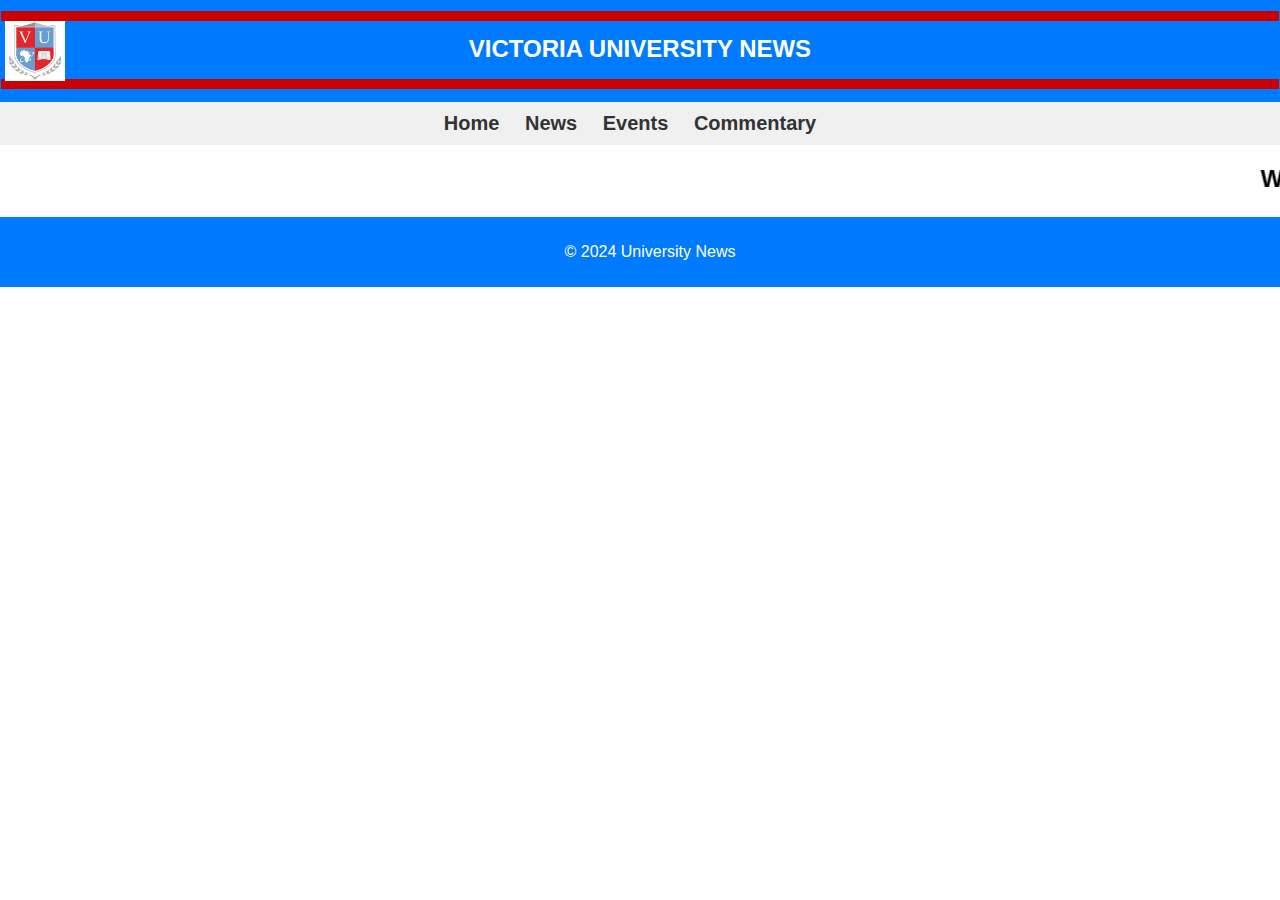
<file: index.html>
<!DOCTYPE html>
<html lang="en">
<head>
    <meta charset="UTF-8">
    <meta name="viewport" content="width=device-width, initial-scale=1.0">
    <title>Victoria University News</title>
    <link rel="stylesheet" href="css.css">
</head>
<body>
    <header style="position: relative;">
        <img src="redbanner.png" width="100%" height="10%" style="margin-top: 10px;">
        <img src="Vicbadge.jfif" alt="Badge" height="60cm" width="60cm" style="position: absolute; left: 5px; top: 21px ;">
        <h1 style="animation-duration: 0s; animation-name: slideIn; margin-top: 10px;font-size: x-large;">VICTORIA UNIVERSITY NEWS</h1>
        <img src="redbanner.png" width="100%" height="10%" style="margin-bottom: 10px;">
    </header>
    </div>
    <nav>
        <ul  style="font-size: 20px;">
            <li><a href="index.html">Home</a></li>
            <li><a href="news.html">News</a></li>
            <li><a href="events.html">Events</a></li>
            <li><a href="commentary.html">Commentary</a></li>
        </ul>
    </nav>
    <marquee><h2  style="margin-left: 30px;">Welcome to Victoria University!!!</h2></marquee>
    <footer>
        <p>&copy; 2024 University News</p>
    </footer>
</body>
</html>
</file>
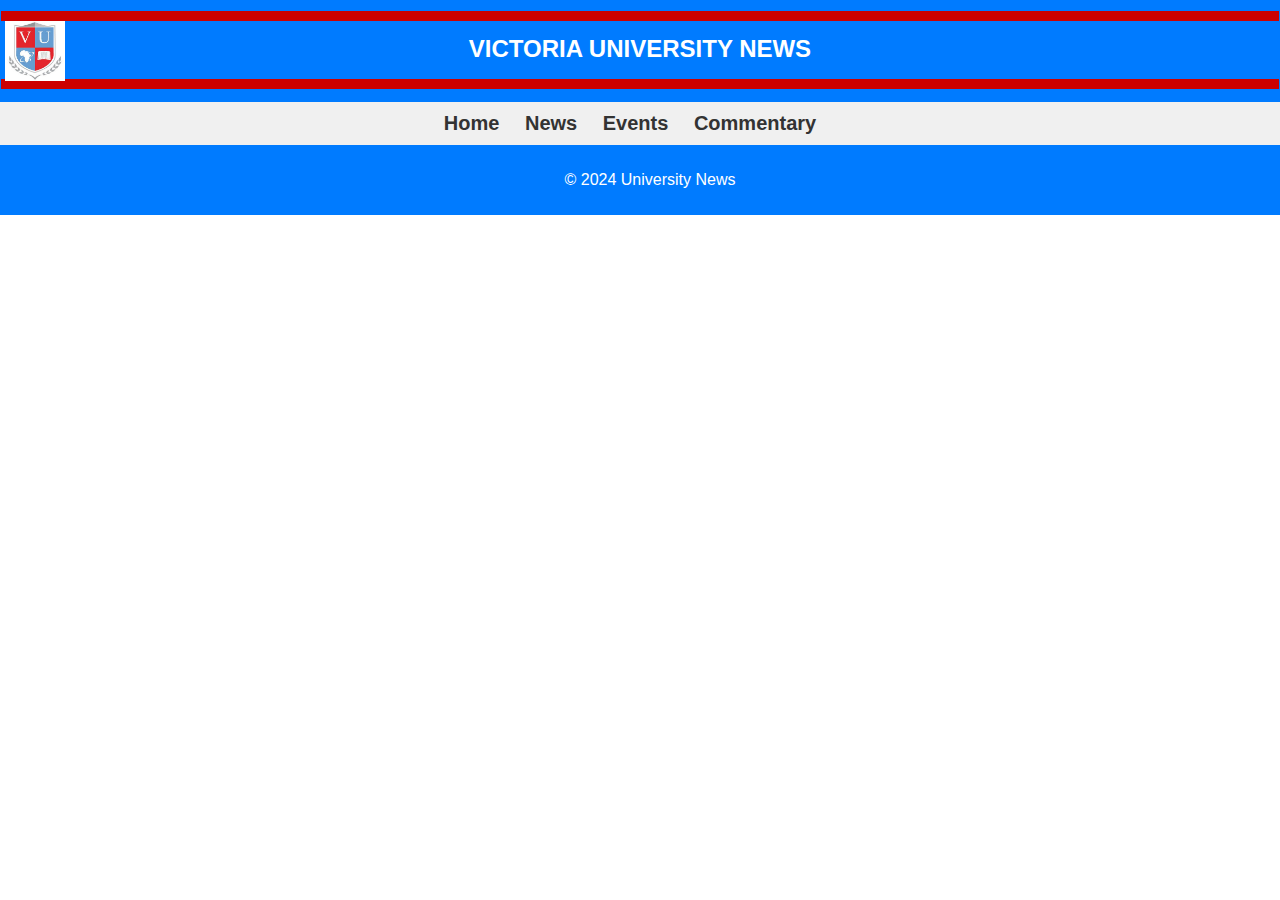
<file: commentary.html>
<!DOCTYPE html>
<html lang="en">
<head>
    <meta charset="UTF-8">
    <meta name="viewport" content="width=device-width, initial-scale=1.0">
    <title>Victoria University News</title>
    <link rel="stylesheet" href="css.css">
</head>
<body>
    <header style="position: relative;">
        <img src="redbanner.png" width="100%" height="10%" style="margin-top: 10px;">
        <img src="Vicbadge.jfif" alt="Badge" height="60cm" width="60cm" style="position: absolute; left: 5px; top: 21px ;">
        <h1 style="animation-duration: 0s; animation-name: slideIn; margin-top: 10px;font-size: x-large;">VICTORIA UNIVERSITY NEWS</h1>
        <img src="redbanner.png" width="100%" height="10%" style="margin-bottom: 10px;">
    </header>
    <nav>
        <ul style="font-size: 20px;">
            <li><a href="index.html">Home</a></li>
            <li><a href="news.html">News</a></li>
            <li><a href="events.html">Events</a></li>
            <li><a href="commentary.html">Commentary</a></li>
        </ul>
    </nav>
    <footer>
        <p>&copy; 2024 University News</p>
    </footer>
</body>
</html>
</file>
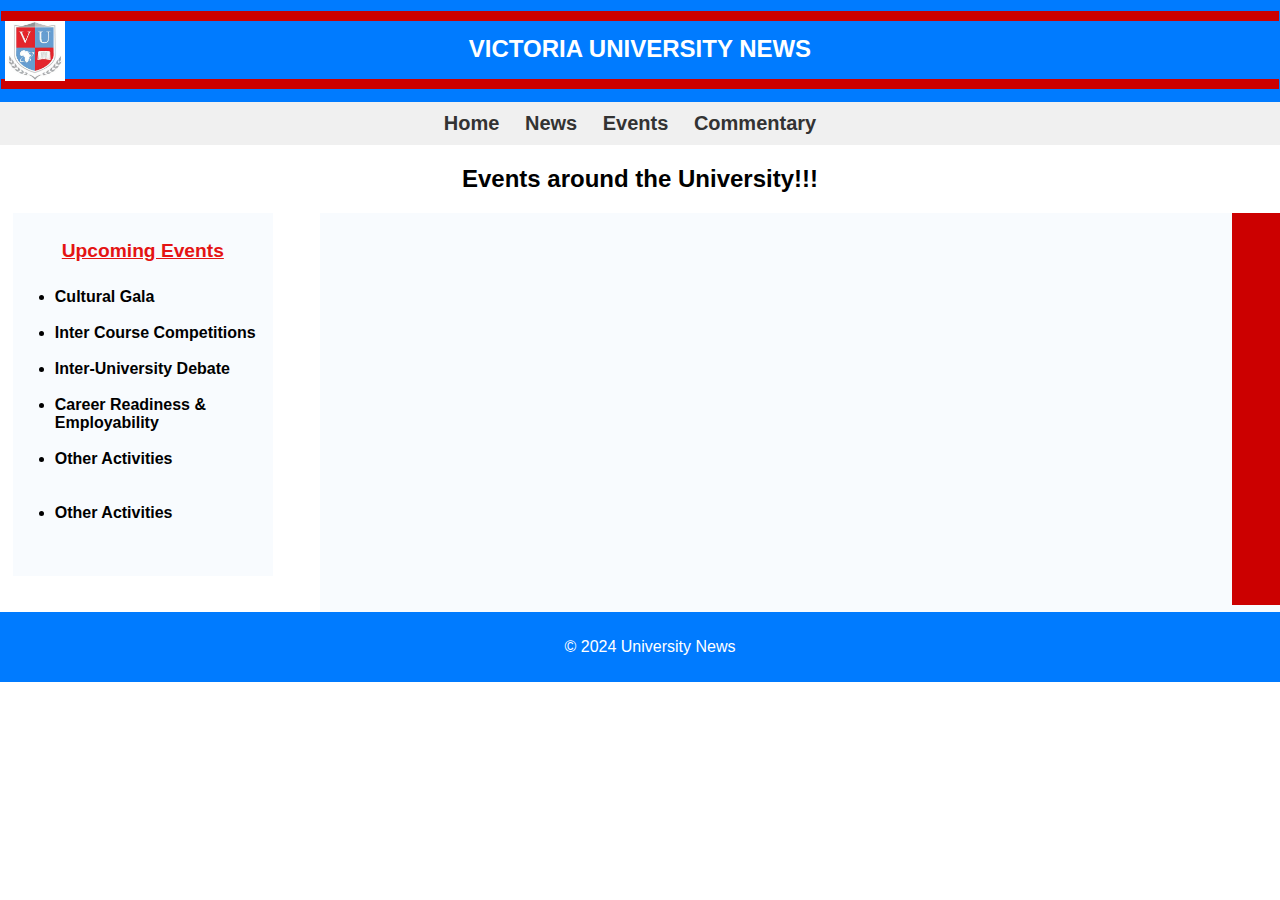
<file: events.html>
<!DOCTYPE html>
<html lang="en">
<head>
    <meta charset="UTF-8">
    <meta name="viewport" content="width=device-width, initial-scale=1.0">
    <title>Victoria University News</title>
    <link rel="stylesheet" href="css.css">


</head>
<body>
    <header style="position: relative;">
        <img src="redbanner.png" width="100%" height="10%" style="margin-top: 10px;">
        <img src="Vicbadge.jfif" alt="Badge" height="60cm" width="60cm" style="position: absolute; left: 5px; top: 21px ;">
        <h1 style="animation-duration: 0s; animation-name: slideIn; margin-top: 10px;font-size: x-large;">VICTORIA UNIVERSITY NEWS</h1>
        <img src="redbanner.png" width="100%" height="10%" style="margin-bottom: 10px;">
    </header>
    </div>
    <nav>
        <ul  style="font-size: 20px;">
            <li><a href="index.html">Home</a></li>
            <li><a href="news.html">News</a></li>
            <li><a href="events.html">Events</a></li>
            <li><a href="commentary.html">Commentary</a></li>
        </ul>
    </nav>
    <h2  style="text-align: center;">Events around the University!!!</h2>
    <div class="sidebar">
        <h4 style="font-size: larger; color: rgb(228, 19, 19); text-align: center;"><u>Upcoming Events</u></h4>
        <!-- Upcoming Events -->
        <ul style="list-style-type: disc;">
            <li><b>Cultural Gala</b></li><br>
            <li><b>Inter Course Competitions</b></li><br>
            <li><b>Inter-University Debate</b></li><br>
            <li><b>Career Readiness & Employability</b></li><br>
            <li><b>Other Activities</b></li><br><br>
            <li><b>Other Activities</b></li><br><br>
        </ul>
    </div>
    <div class="scrollbar">
        <marquee behavior="animation-duration" direction="">
        <div class="scroll-images">
	    <img src="redbanner.png" alt="redbanner"width="70%" height="">
x       <img src="redbanner.png" alt="redbanner"width="70%" height="">
        <img src="redbanner.png" alt="redbanner"width="70%" height="">
        <img src="redbanner.png" alt="redbanner" width="70%" height="">
        </marquee>
    </div>
    </div>
    <div class="footerbar">
    <footer>
        <p>&copy; 2024 University News</p>
    </footer>
    </div>
</body>
</html>
</file>
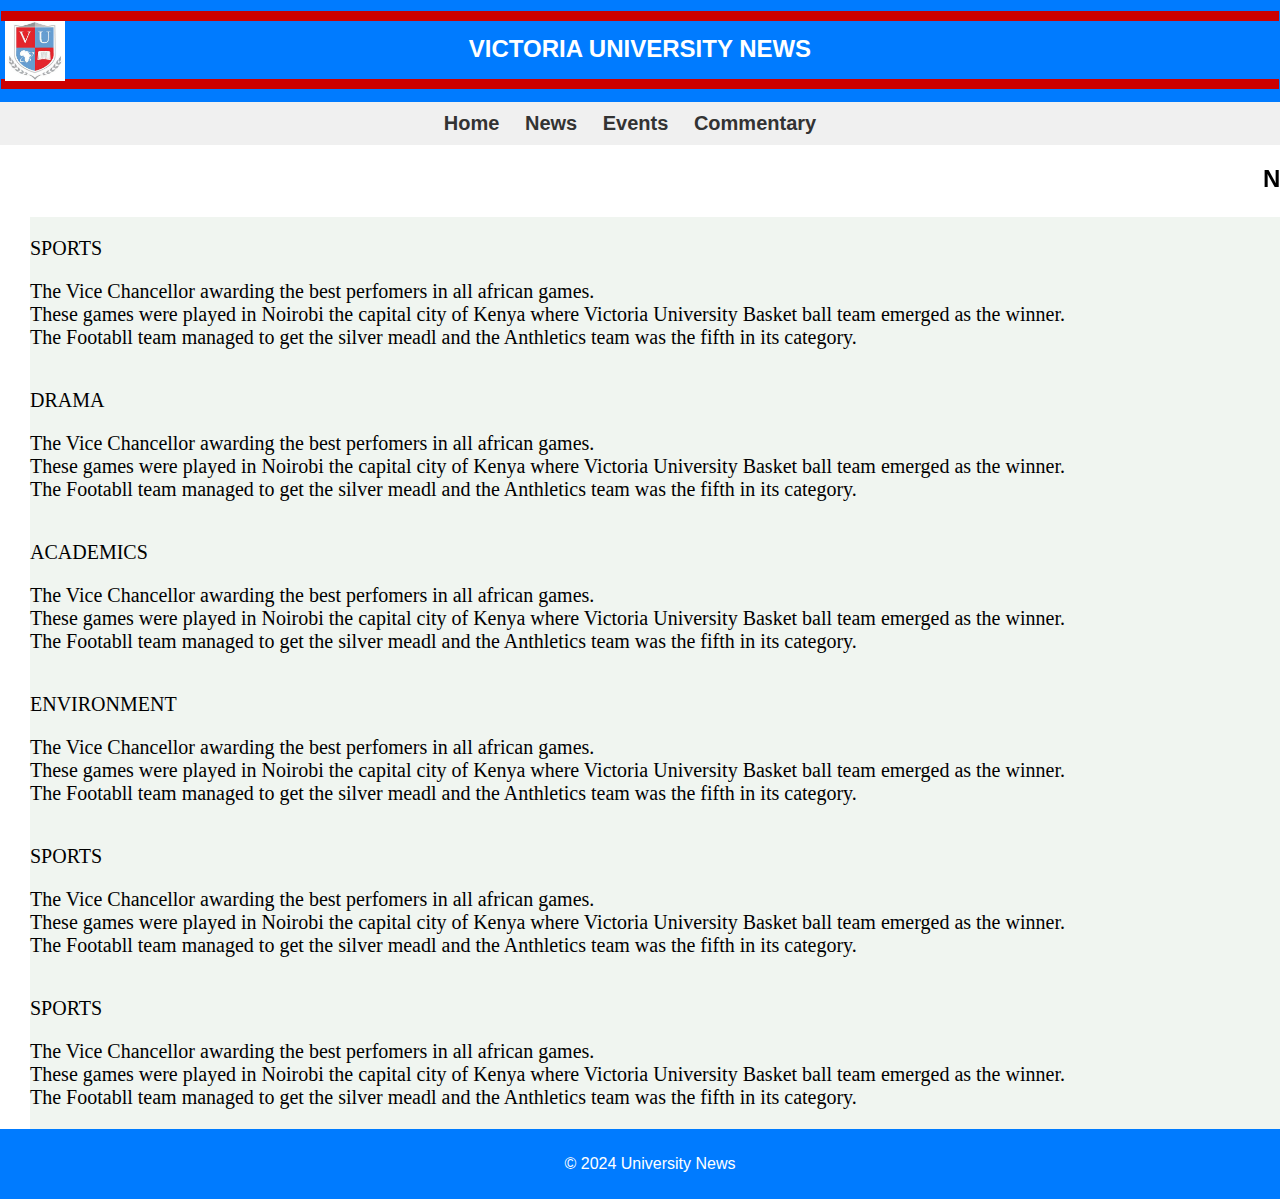
<file: news.html>
<!DOCTYPE html>
<html lang="en">
<head>
    <meta charset="UTF-8">
    <meta name="viewport" content="width=device-width, initial-scale=1.0">
    <title>Victoria University News</title>
    <link rel="stylesheet" href="css.css">
</head>
<body>
    <header style="position: relative;">
        <img src="redbanner.png" width="100%" height="10%" style="margin-top: 10px;">
        <img src="Vicbadge.jfif" alt="Badge" height="60cm" width="60cm" style="position: absolute; left: 5px; top: 21px ;">
        <h1 style="animation-duration: 0s; animation-name: slideIn; margin-top: 10px;font-size: x-large;">VICTORIA UNIVERSITY NEWS</h1>
        <img src="redbanner.png" width="100%" height="10%" style="margin-bottom: 10px;">
    </header>
    <nav>
        <ul style="font-size: 20px;">
            <li><a href="index.html">Home</a></li>
            <li><a href="news.html">News</a></li>
            <li><a href="events.html">Events</a></li>
            <li><a href="commentary.html">Commentary</a></li>
        </ul>
    </nav>
    <marquee><h2  style="margin-left: 30px;">News around the University!!!</h2></marquee>
    <div class="News">
        <p style="font-size: 20px;">SPORTS</p>
        <p>The Vice Chancellor awarding the best perfomers in all african games. <br>
        These games were played in Noirobi the capital city of Kenya where Victoria University Basket ball team emerged as the winner. <br>
        The Footabll team managed to get  the silver meadl and the Anthletics team was the fifth in its category.</p>
    </div>
    <div class="News">
        <p style="font-size: 20px;">DRAMA</p>
        <p>The Vice Chancellor awarding the best perfomers in all african games. <br>
        These games were played in Noirobi the capital city of Kenya where Victoria University Basket ball team emerged as the winner. <br>
        The Footabll team managed to get  the silver meadl and the Anthletics team was the fifth in its category.</p>
    </div>
    <div class="News">
        <p style="font-size: 20px;">ACADEMICS</p>
        <p>The Vice Chancellor awarding the best perfomers in all african games. <br>
        These games were played in Noirobi the capital city of Kenya where Victoria University Basket ball team emerged as the winner. <br>
        The Footabll team managed to get  the silver meadl and the Anthletics team was the fifth in its category.</p>
    </div>
    <div class="News">
        <p style="font-size: 20px;">ENVIRONMENT</p>
        <p>The Vice Chancellor awarding the best perfomers in all african games. <br>
        These games were played in Noirobi the capital city of Kenya where Victoria University Basket ball team emerged as the winner. <br>
        The Footabll team managed to get  the silver meadl and the Anthletics team was the fifth in its category.</p>
    </div>
    <div class="News">
        <p style="font-size: 20px;">SPORTS</p>
        <p>The Vice Chancellor awarding the best perfomers in all african games. <br>
        These games were played in Noirobi the capital city of Kenya where Victoria University Basket ball team emerged as the winner. <br>
        The Footabll team managed to get  the silver meadl and the Anthletics team was the fifth in its category.</p>
    </div>
    <div class="News">
        <p style="font-size: 20px;">SPORTS</p>
        <p>The Vice Chancellor awarding the best perfomers in all african games. <br>
        These games were played in Noirobi the capital city of Kenya where Victoria University Basket ball team emerged as the winner. <br>
        The Footabll team managed to get  the silver meadl and the Anthletics team was the fifth in its category.</p>
    </div>
    <footer>
        <p>&copy; 2024 University News</p>
    </footer>
</body>
</html>
</file>
<file: css.css>
/* General styles */
body {
    font-family: Arial, sans-serif;
    margin: 0;
    padding: 0;
}

/* Header styles */
header {
    background-color: #007bff;
    color: #fff;
    padding: 1px;
    text-align: center;
    height: 100px; /* Adjust the height according to your preference */
    position: fixed;
}

/* Navigation styles */
nav {
    background-color: #f0f0f0;
    padding: 10px;
}

nav ul {
    list-style-type: none;
    margin: 0;
    padding: 0;
    text-align: center;
}

nav ul li {
    display: inline;
    margin-right: 20px;
}

nav ul li a {
    text-decoration: none;
    color: #333;
    font-weight: bold;
}

nav ul li a:hover {
    color: #007bff;
}

/* Footer styles */
footer {
    background-color: #007bff;
    color: #fff;
    text-align: center;
    padding: 10px;
    bottom: 0;
    width: 100%;
}

/* Sidebar styles */
.sidebar {
    float: left; /* Float the sidebar to the left */
    width: 20%; /* Set the width of the sidebar */
    padding: 2px; /* Add some padding for spacing */
    background-color: #f8fbfe;
    margin-left: 1%;
}

/* Main content styles */
.main-content {
    margin-left: 25%; /* Set the margin to accommodate the sidebar */
    padding: 20px; /* Add some padding for spacing */
}


.News {
    margin-left:30px;
    Width: 100%;
    font-family: Cambria, Cochin, Georgia, Times, 'Times New Roman', serif;
    display:inline-block;
    background-color: rgb(240, 245, 240);
    font-size: 20px;
}
.scrollbar {
    margin-left: 25%;
    background-color: #f8fbfe;
   
    
}
.scroll-images {
    display: inline-block;
}
</file>
